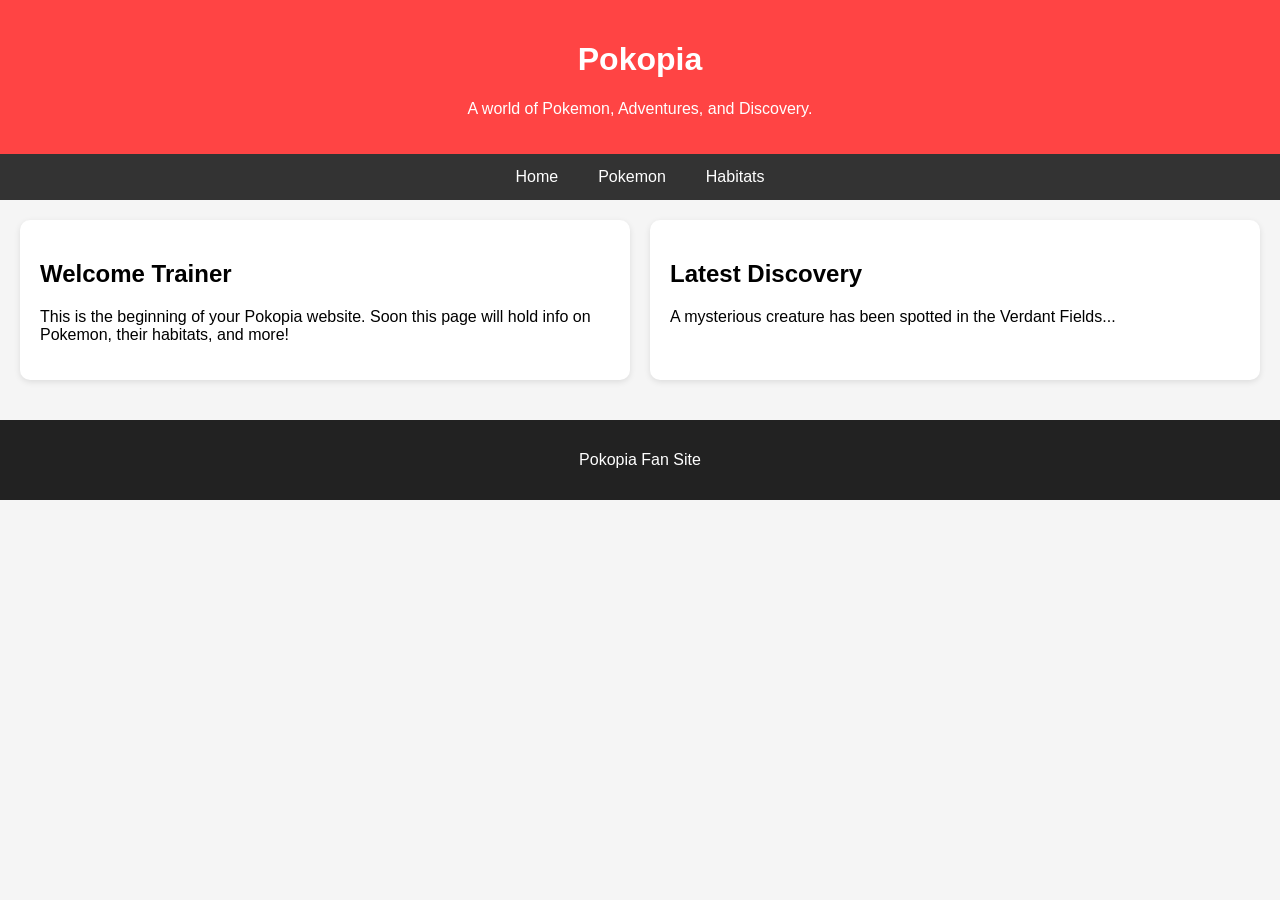
<file: index.html>
<!DOCTYPE html>
<html lang="en">
<head>
<meta charset="UTF-8">
<meta name="viewport" content="width=device-width, initial-scale=1.0">
<title>Pokopia</title>

<link rel="stylesheet" href="style.css">
</head>

<body>

<header>
<h1>Pokopia</h1>
<p>A world of Pokemon, Adventures, and Discovery.</p>
</header>

<nav>
<a href="Home.html">Home</a>
<a href="Pokemon.html">Pokemon</a>
<a href="Habitats.html">Habitats</a>
</nav>

<main>

<section class="card">
<h2>Welcome Trainer</h2>
<p>This is the beginning of your Pokopia website. Soon this page will hold info on Pokemon, their habitats, and more!</p>
</section>

<section class="card">
<h2>Latest Discovery</h2>
<p>A mysterious creature has been spotted in the Verdant Fields...</p>
</section>

</main>

<footer>
<p>Pokopia Fan Site</p>
</footer>

<script src="script.js"></script>

</body>
</html>
</file>
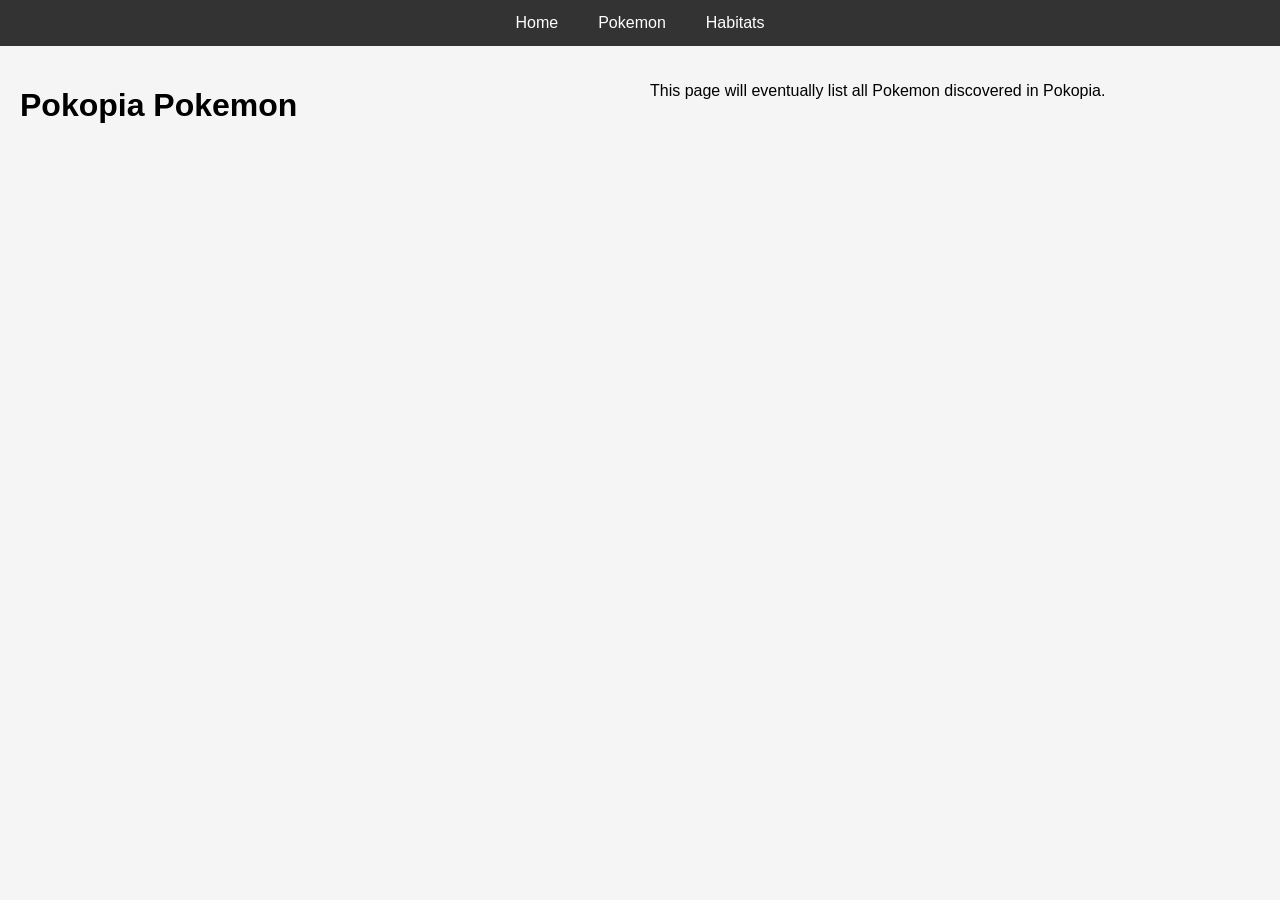
<file: pokemon.html>
<!DOCTYPE html>
<html lang="en">
<head>
<meta charset="UTF-8">
<meta name="viewport" content="width=device-width, initial-scale=1.0">
<title>Pokopia Pokemon</title>
<link rel="stylesheet" href="style.css">
</head>

<body>

<nav>
<a href="index.html">Home</a>
<a href="pokemon.html">Pokemon</a>
<a href="habitats.html">Habitats</a>
</nav>

<main>
<h1>Pokopia Pokemon</h1>
<p>This page will eventually list all Pokemon discovered in Pokopia.</p>
</main>

</body>
</html>
</file>
<file: style.css>
body {
font-family: Arial, sans-serif;
margin: 0;
background: #f5f5f5;
}

header {
background: #ff4444;
color: white;
padding: 20px;
text-align: center;
}

nav {
display: flex;
justify-content: center;
background: #333;
}

nav a {
color: white;
padding: 14px 20px;
text-decoration: none;
}

nav a:hover {
background: #555;
}

main {
padding: 20px;
display: grid;
grid-template-columns: repeat(auto-fit, minmax(250px,1fr));
gap: 20px;
}

.card {
background: white;
padding: 20px;
border-radius: 10px;
box-shadow: 0 2px 6px rgba(0,0,0,0.1);
}

footer {
text-align: center;
padding: 15px;
background: #222;
color: white;
margin-top: 20px;
}
</file>
